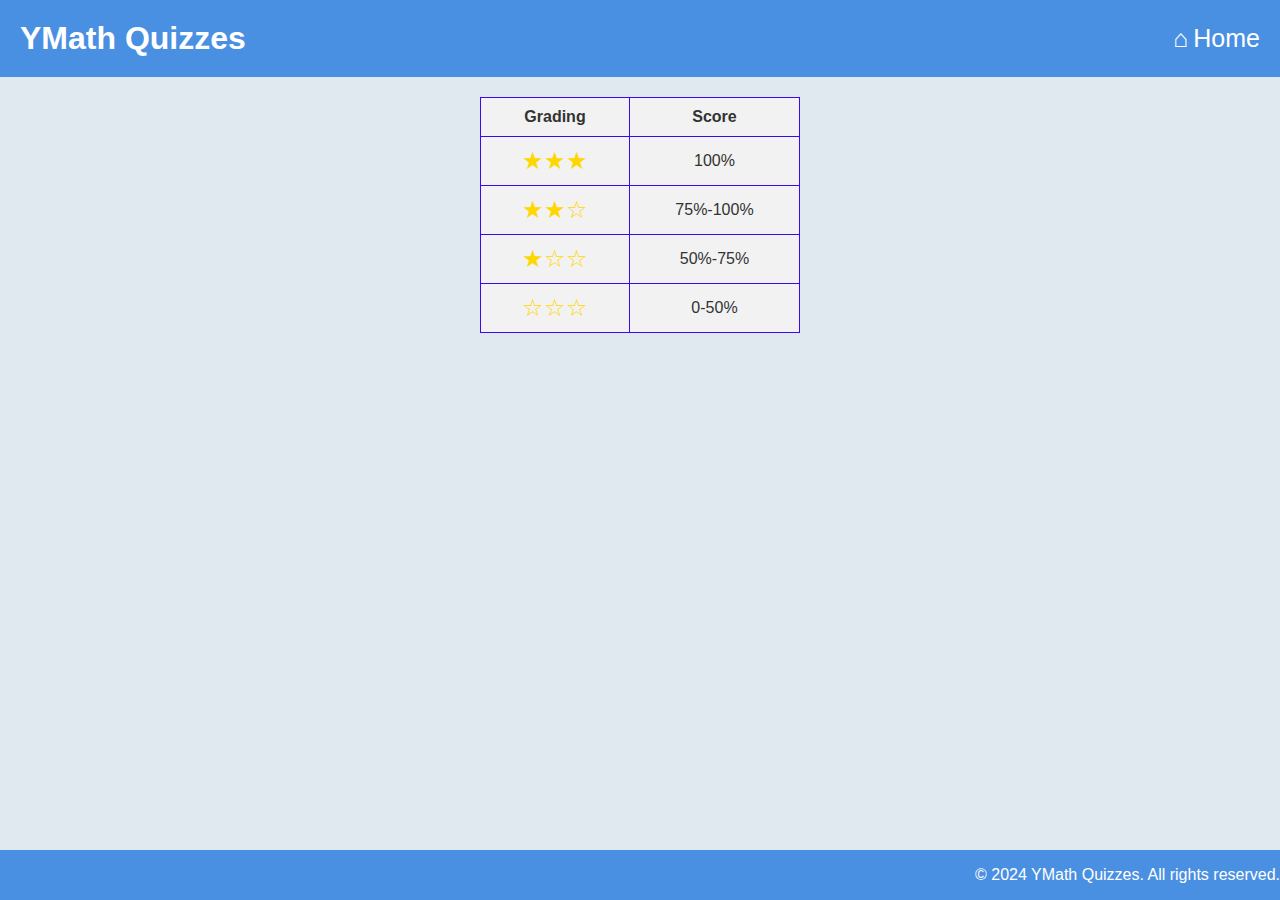
<file: About_Grading.html>
<!DOCTYPE html>
<html lang="en">
<head>
    <meta charset="UTF-8">
    <meta name="viewport" content="width=device-width, initial-scale=1.0">
    <title>Quiz Results</title>
    <link rel="stylesheet" href="css/styles-quiz-grading.css">
</head>
<body>
    <header>
        <!--<h1>YMath Quizzes</h1>-->
        <div class="header-content">
            <h1>YMath Quizzes</h1>
            <a href="home.html" class="home-button">
                <span class="home-icon">&#8962;</span>
                <span class="home-text">Home</span>
            </a>
        </div>
    </header>
    <table>
        <tr>
            <th>Grading</th>
            <th>Score</th>
        </tr>
        <tr>
            <td><div class="star">★★★</div></td>
            <td>100%</td>
        </tr>
        <tr>
            <td><div class="star">★★☆</div></td>
            <td>75%-100%</td>
        </tr>
        <tr>
            <td><div class="star">★☆☆</div></td>
            <td>50%-75%</td>
        </tr>
        <tr>
            <td><div class="star">☆☆☆</div></td>
            <td>0-50%</td>
        </tr>
    </table>
</body>
<footer>
    <p>&copy; 2024 YMath Quizzes. All rights reserved.</p>
</footer>
</html>
</file>
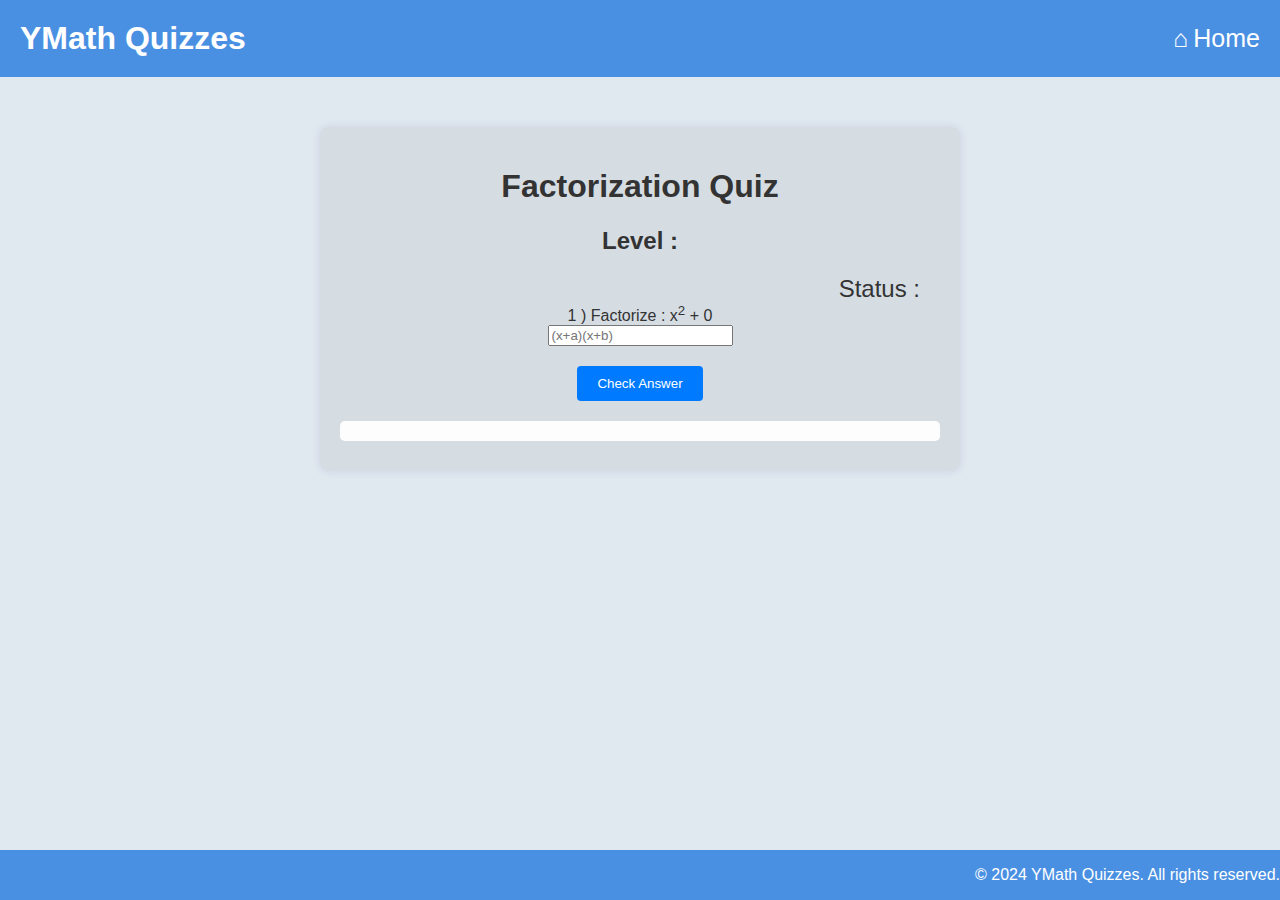
<file: Factorizing_quiz.html>
<!DOCTYPE html>
<html lang="en">
<head>
    <meta charset="UTF-8">
    <meta name="viewport" content="width=device-width, initial-scale=1.0">
    <title>Factorization Quiz</title>
    <link rel="stylesheet" href="css/styles-fact-quiz.css">
</head>
<body>
    <header>
        <div class="header-content">
            <h1>YMath Quizzes</h1>
            <a href="home.html" class="home-button">
                <span class="home-icon">&#8962;</span>
                <span class="home-text">Home</span>
            </a>
        </div>
    </header>
    <div class="container">

        <h1>Factorization Quiz</h1>
        <h2>Level : <div id="Level" style="display: inline;"></div></h2>
        <div id="current_marks" class ="right-align"></div>
        <div class="Qcontainer"><div id="current_question"></div> Factorize : <div id="A" style="display: inline;"></div>x<sup>2</sup> <div id="question"></div></div>
        <input type="text" id="userAnswer" placeholder="(x+a)(x+b)" pattern="[xX0-9()+-]*">
        <button onclick="checkAnswer()">Check Answer</button>
        <div class="progress-bar-container">
            <div class="progress-bar-1" id="progressBar-1"></div>
          </div>


    </div>
    <!-- Popup Modals -->
    <div id="popupModal" class="modal">
        <div class="modal-content">
            <span class="close" onclick="closePopup()">&times;</span>
            <p id="popupMessage"></p>
            <button onclick="closePopup()">Next Question</button>
        </div>
    </div>
    <div id="popupModal2" class="modal">
        <div class="modal-content-incorrect">
            <span class="close" onclick="closePopup2()">&times;</span>
            <p id="popupMessage2"></p>
            <div class="flex-container">
                <button onclick="closePopup2()">Next </button>
                <button onclick="restart()">Restart</button>
              </div>
        </div>
    </div>
    <script src="js/quiz_equation_solving.js"></script>

</body>

<footer>
    <p>&copy; 2024 YMath Quizzes. All rights reserved.</p>
</footer>

</html>
</file>
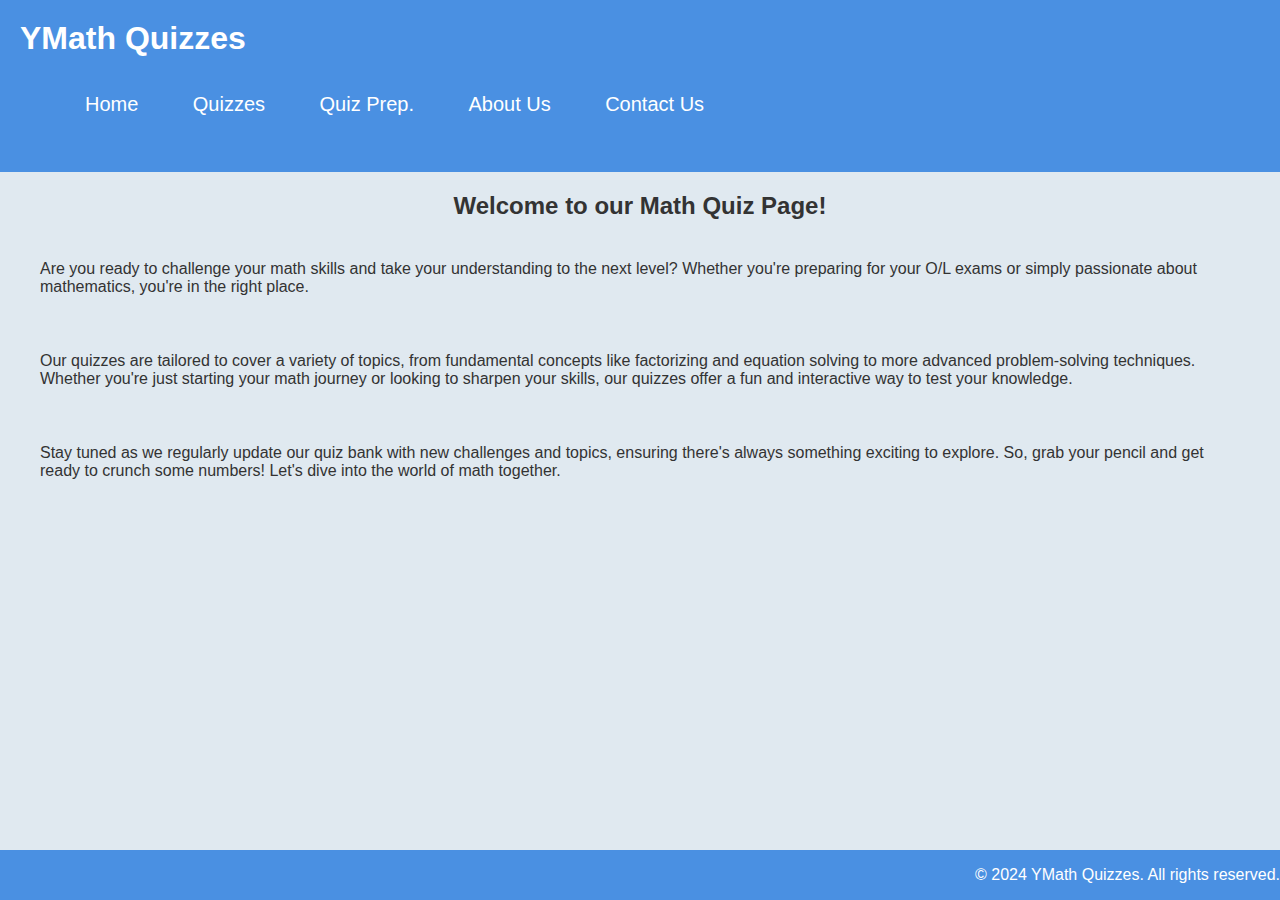
<file: Home.html>
<!DOCTYPE html>
<html lang="en">
<head>
  <meta charset="UTF-8">
  <meta name="viewport" content="width=device-width, initial-scale=1.0">
  <title>YMath Quizzes - Quizzes</title>
  <link rel="stylesheet" href="css/styles-home.css">
</head>
<body>
  <header>
    <h1>YMath Quizzes</h1>
    <nav>
      <ul>
      <li><a href="#" onclick="Home()">Home</a></li>
      <li>
          <a href="#">Quizzes</a>
          <ul class="dropdown">
              <li><a href="#" onclick="passlevel_q1(1)">Factorizing Level 1</a></li>
              <li><a href="#" onclick="passlevel_q1(2)">Factorizing Level 2</a></li>
              <li><a href="#" onclick="passlevel_q1(3)">Factorizing Level 3</a></li>
              <li><a href="#" onclick="passlevel_q1(4)">Factorizing Level 4</a></li>
              <li><a href="#" onclick="passlevel_q1(5)">Factorizing Level 5</a></li>
              <li><a href="#" onclick="passlevel_q2(1)">Quadratic. Equations solving Level 1</a></li>
              <li><a href="#" onclick="passlevel_q2(2)">Quadratic. Equations solving Level 2</a></li>
              <li><a href="#"onclick="Page_underdevelop()">Quiz 3</a></li>
              <li><a href="#"onclick="Page_underdevelop()">Quiz 4</a></li>
              <li><a href="#"onclick="Page_underdevelop()">Quiz 5</a></li>
          </ul>
      </li>
      <li>
        <a href="#">Quiz Prep.</a>
        <ul class="dropdown">
            <li><a href="Factorizing_quiz_examples.html">Factorizing Quadratic Expressions</a></li>
            <li><a href="About_Grading.html">About Grading</a></li>
        </ul>
    </li>
      <li><a href="#" onclick= "About_us()">About Us</a></li>
      <li><a href="#" onclick= "Contact()">Contact Us</a></li>
      </ul>
  </nav>
  

  </header>
  
  <main>
    <body>
      
      <h2 id ="topic">Welcome to our Math Quiz Page!</h2>

      <p class="Description" id="p1">Are you ready to challenge your math skills and take your understanding to the next level? Whether you're preparing for your O/L exams or simply passionate about mathematics, you're in the right place.</p>
      
      <p class="Description" id="p2">Our quizzes are tailored to cover a variety of topics, from fundamental concepts like factorizing and equation solving to more advanced problem-solving techniques. Whether you're just starting your math journey or looking to sharpen your skills, our quizzes offer a fun and interactive way to test your knowledge.</p>
      
      <p class="Description" id ="p3">Stay tuned as we regularly update our quiz bank with new challenges and topics, ensuring there's always something exciting to explore. So, grab your pencil and get ready to crunch some numbers! Let's dive into the world of math together.</p>
    
    
    </body>
    <!-- Add your quizzes content here -->
  </main>
  
  <footer>
    <p>&copy; 2024 YMath Quizzes. All rights reserved.</p>
  </footer>
  <script src="js/Home.js"></script>
</body>
</html>
</file>
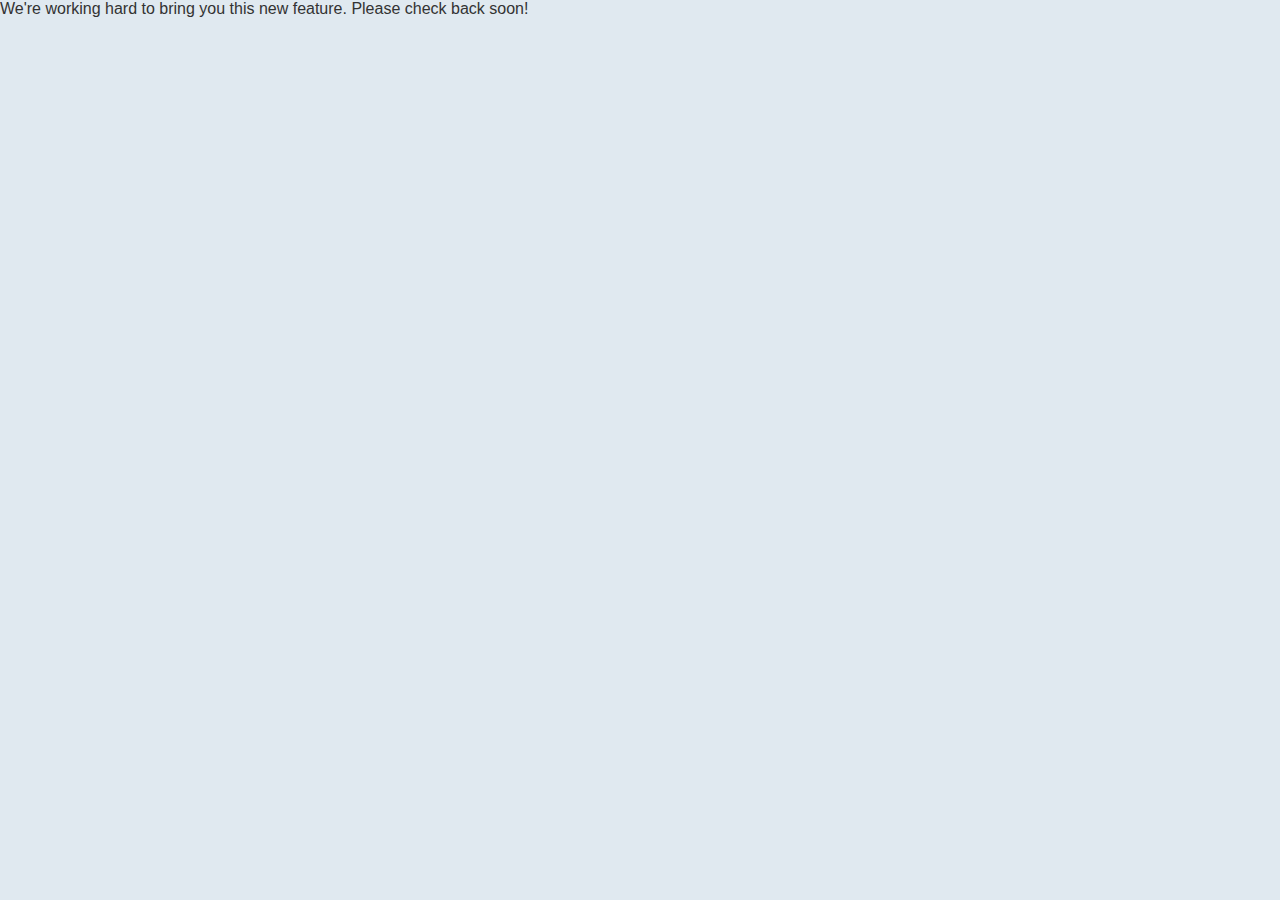
<file: Page-Underdevelop.html>
<!DOCTYPE html>
<html lang="en">
<head>
    <meta charset="UTF-8">
    <meta name="viewport" content="width=device-width, initial-scale=1.0">
    <title>Page Under Development</title>
    <link rel="stylesheet" href="css/styles-quiz-result.css">
</head>
<body>
    We're working hard to bring you this new feature. Please check back soon!
</body>
</html>
</file>
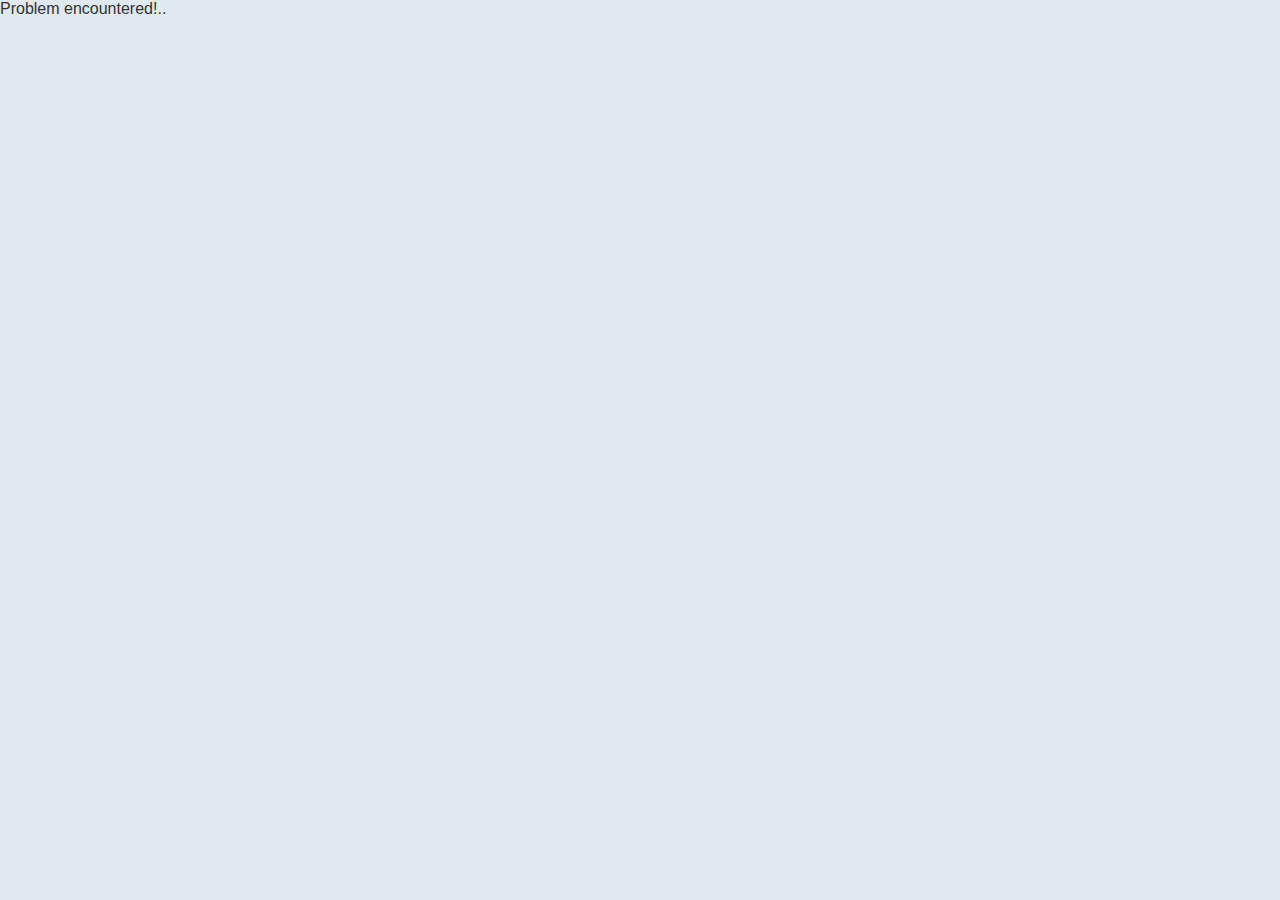
<file: Problem-encountered.html>
<!DOCTYPE html>
<html lang="en">
<head>
    <meta charset="UTF-8">
    <meta name="viewport" content="width=device-width, initial-scale=1.0">
    <title>Problem encounterd!</title>
    <link rel="stylesheet" href="css/styles-quiz-result.css">
</head>
<body>
    Problem encountered!..
</body>
</html>
</file>
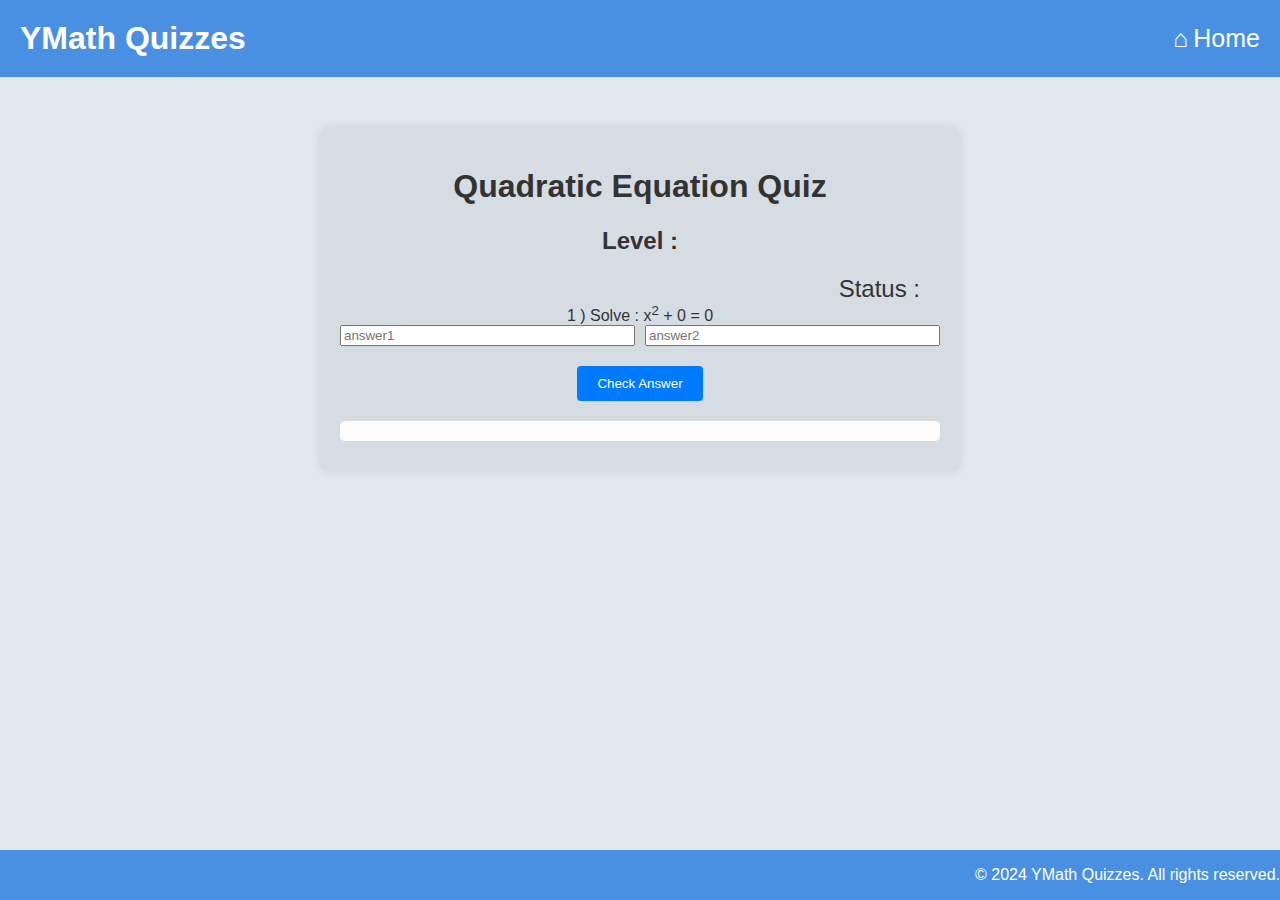
<file: Quadric_Equation_Quiz.html>
<!DOCTYPE html>
<html lang="en">
<head>
    <meta charset="UTF-8">
    <meta name="viewport" content="width=device-width, initial-scale=1.0">
    <title>Quadratic Equation Quiz</title>
    <link rel="stylesheet" href="css/styles-fact-quiz.css">
</head>
<body>
    <header>
        <div class="header-content">
            <h1>YMath Quizzes</h1>
            <a href="home.html" class="home-button">
                <span class="home-icon">&#8962;</span>
                <span class="home-text">Home</span>
            </a>
        </div>
    </header>
    <div class="container">

        <h1>Quadratic Equation Quiz</h1>
        <h2>Level : <div id="Level" style="display: inline;"></div></h2>
        <div id="current_marks" class ="right-align"></div>
        <div class="Qcontainer"><div id="current_question"></div> Solve : <div id="A" style="display: inline;"></div>x<sup>2</sup> <div id="question"></div> = 0</div>
        <div class="AnswerBox">
            <input type="number" id="userAnswer1" placeholder="answer1" >
            <input type="number" id="userAnswer2" placeholder="answer2" >
        </div>
        <button onclick="checkAnswer()">Check Answer</button>
        <div class="progress-bar-container">
            <div class="progress-bar-1" id="progressBar-1"></div>
          </div>


    </div>
    <!-- Popup Modals -->
    <div id="popupModal" class="modal">
        <div class="modal-content">
            <span class="close" onclick="closePopup()">&times;</span>
            <p id="popupMessage"></p>
            <button onclick="closePopup()">Next Question</button>
        </div>
    </div>
    <div id="popupModal2" class="modal">
        <div class="modal-content-incorrect">
            <span class="close" onclick="closePopup2()">&times;</span>
            <p id="popupMessage2"></p>
            <div class="flex-container">
                <button onclick="closePopup2()">Next </button>
                <button onclick="restart()">Restart</button>
              </div>
        </div>
    </div>
    <script src="js/quiz_equation_solving.js"></script>

</body>

<footer>
    <p>&copy; 2024 YMath Quizzes. All rights reserved.</p>
</footer>

</html>
</file>
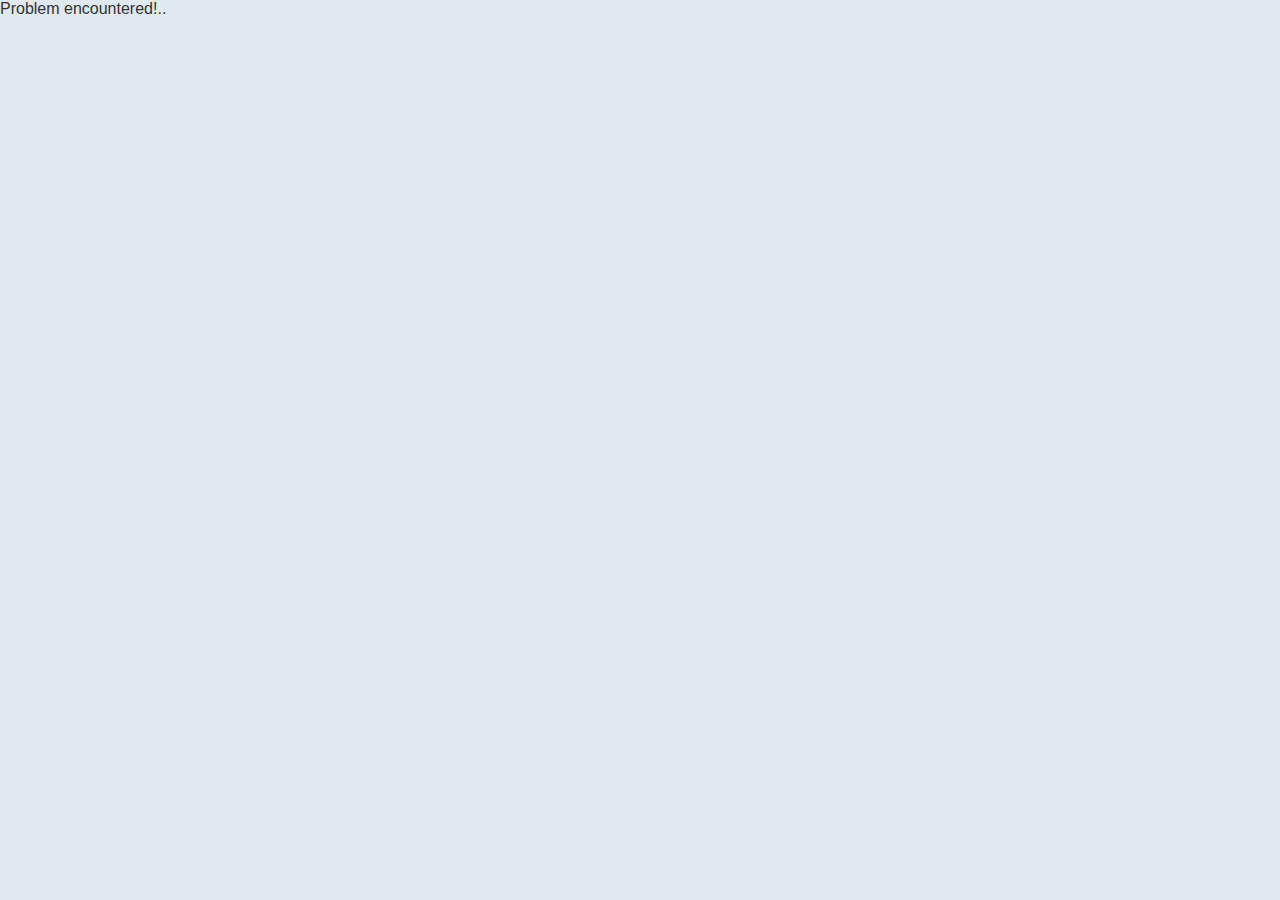
<file: Quiz_completed.html>
<!DOCTYPE html>
<html lang="en">
<head>
    <meta charset="UTF-8">
    <meta name="viewport" content="width=device-width, initial-scale=1.0">
    <title>Quiz Results</title>
    <link rel="stylesheet" href="css/styles-quiz-result.css">
</head>
<body>
    <header>
        <!--<h1>YMath Quizzes</h1>-->
        <div class="header-content">
            <h1>YMath Quizzes</h1>
            <a href="home.html" class="home-button">
                <span class="home-icon">&#8962;</span>
                <span class="home-text">Home</span>
            </a>
        </div>
    </header>
    <div class="container">
        <h1><div id="Quiz"></div></h1>
        <div id="score text"></div>
        <div id="stars"></div> <!-- New empty div for displaying stars -->
    </div>
   
    <script src="js/quiz_fact_evol_script.js"></script>
</body>
<footer>
    <p>&copy; 2024 YMath Quizzes. All rights reserved.</p>
</footer>
</html>
</file>
<file: css/styles-quiz-grading.css>
body {
    font-family: Arial, sans-serif;
    margin: 0;
    padding: 0;
    background-color: #e0e9f0; /* Light blueish background color */
    color: #333; /* Dark text color */

}
header {
    background-color: #4a90e2; /* Blue header background color */
    color: #fff; /* White text color */
    padding: 20px;
}
  
header h1 {
    text-align: left;
    margin: 0;
}

.header-content {
    display: flex;
    align-items: center;
    justify-content: space-between;
    width: 100%;
}

.home-button {
    text-decoration: none;
    display: flex;
    align-items: center;
}

.home-icon {
    font-size: 25px;
    margin-right: 5px;
    color: #fff;
}

.home-text {
    font-size: 25px;
    color: #fff;
}

.container {
    text-align: center; /* Aligns everything in the container to the center */
    max-width: 600px;
    margin: 50px auto;
    padding: 20px;
    background-color: #d5dde3;
    border-radius: 8px;
    box-shadow: 0 0 10px rgba(38, 5, 113, 0.1);
}

h1 {
    text-align: center;
}
/* Star styles */
.star {
    font-size: 24px; /* Adjust font size as needed */
    color: gold; /* Color of the stars */
     /* Display stars inline display: inline-block;*/
}

table {
    width: 25%;
    border-collapse: collapse;
    margin: 20px auto; /* Center the table */
}
table, th, td {
    border: 1px solid rgb(62, 7, 241);
}

th, td {
    padding: 10px;
    text-align: center;
    background-color: #f2f2f2;
}


footer {
    background-color: #4a90e2; /* Blue footer background color */
    color: #fff; /* White text color */
    text-align: right;
    padding-right: 120px;
    position: fixed;
    bottom: 0;
    width: 100%;
  }
</file>
<file: css/styles-fact-quiz.css>
body {
    font-family: Arial, sans-serif;
    margin: 0;
    padding: 0;
    background-color: #e0e9f0; /* Light blueish background color */
    color: #333; /* Dark text color */

}
.right-align {    /* class for right aligned elements */
    text-align: right; /* Aligns the marks to the right */
    padding-right: 20px;
    font-size: 24px
}


header {
    background-color: #4a90e2; /* Blue header background color */
    color: #fff; /* White text color */
    padding: 20px;
    
  }
  
  header h1 {
    margin: 0;
    text-align: left;
  }

  .header-content {
    display: flex;
    align-items: center;
    justify-content: space-between;
    width: 100%;
}

.home-button {
    text-decoration: none;
    display: flex;
    align-items: center;
}

.home-icon {
    font-size: 25px;
    margin-right: 5px;
    color: #fff;
}

.home-text {
    font-size: 25px;
    color: #fff;
}


.container {
    text-align: center; /* Aligns everything in the container to the center */
    max-width: 600px;
    margin: 50px auto;
    padding: 20px;
    background-color: #d5dde3;
    border-radius: 8px;
    box-shadow: 0 0 10px rgba(38, 5, 113, 0.1);
}

h1 {
    text-align: center;
    
}

button {
    display: block;
    margin: 20px auto;
    padding: 10px 20px;
    background-color: #007bff;
    color: #fff;
    border: none;
    border-radius: 4px;
    cursor: pointer;
    transition: background-color 0.3s;
}

button:hover {
    background-color: #0056b3;
}

.Qcontainer div {
    display: inline-block;
}

.modal {
    display: none; 
    position: fixed; 
    z-index: 1; 
    left: 0;
    top: 0;
    width: 100%; 
    height: 100%; 
    overflow: auto; 
    background-color: rgba(0,0,0,0.4); 
}

.modal-content {
    background-color: #6a92bf;
    position: fixed;
    bottom: 30%; /* Adjust the percentage to position the modal */
    left: 35%; /* Add spacing from the left */
    right: 35%; /* Add spacing from the right */
    padding: 20px;
    border: 5px solid #4c34b8;
    overflow-y: auto;
    border-radius: 15px; /* Add border-radius for curved corners */
}

.modal-content-incorrect {
    background-color: #bf6a6a;
    position: fixed;
    bottom: 30%; /* Adjust the percentage to position the modal */
    left: 35%; /* Add spacing from the left */
    right: 35%; /* Add spacing from the right */
    padding: 20px;
    border: 5px solid #b83434;
    overflow-y: auto;
    border-radius: 15px; /* Add border-radius for curved corners */
}

.model-correct-answer {
    background-color: #6a92bf;
    border: 5px solid #4c34b8;
}
.model-incorrect-answer {
    background-color: #bf6a6a;
    border: 5px solid #b83434;
}
.close {
    color: #aaa;
    float: right;
    font-size: 28px;
    font-weight: bold;
}

.close:hover,
.close:focus {
    color: black;
    text-decoration: none;
    cursor: pointer;
}

.progress-bar-container {
    width: 100%;
    height: 20px; /* Adjust height as needed */
    background-color: #fdfdfd; /* Background color of the progress bar container */
    border-radius: 5px; /* Add rounded corners */
    margin-bottom: 10px; /* Add margin for spacing */
  }
  
  .progress-bar-1 {
    height: 100%;
    width: 0%; /* Set initial progress to 0% */
    background-color: #5b339f; /* Color of the progress bar */
    border-radius: 5px; /* Add rounded corners */
    transition: width 0.3s ease-in-out; /* Add smooth transition effect */
  }

  .flex-container {
    display: flex;
    
  }
  .flex-container > div {
    display: block;
    margin: 20px auto;
    padding: 10px 20px;
    background-color: #007bff;
    color: #fff;
    border: none;
    border-radius: 4px;
    cursor: pointer;
    transition: background-color 0.3s;
  }
  footer {
    background-color: #4a90e2; /* Blue footer background color */
    color: #fff; /* White text color */
    text-align: right;
    padding-right: 120px;
    position: fixed;
    bottom: 0;
    width: 100%;
  }


  .image-container img {/*For image container */
    display: block;
    width: 30%;
    margin: 20px auto; /* Adjusts the space between images */
    border: 2px solid #4001bf; /* Adds a border around the images */
}

.image-container {
    display: flex;
    flex-direction: column;
    align-items: center;
    padding-bottom: 40px; /* Adds padding to the bottom */
}

.image-container figure {
    width: 100%;
    max-width: 1600px; /* Maximum width of the image and caption */
    margin: 20px 0; /* Space between figures */
    text-align: center; /* Center align captions */
}

.image-container figcaption {
    margin-top: 8px; /* Space between the image and caption */
    /*font-style: italic; /* Optional styling for captions */
   /* color: #555; /* Optional styling for captions */
   font-size: 18px
}
.Description{
    padding-top: 20px;
    padding-bottom: 20px; 
    padding-left: 70px;
    padding-right: 40px; 
    font-size:  20px;
    
 }

 .AnswerBox {
    display: flex;
    gap: 10px; /* Space between inputs */
}

.AnswerBox input {
    flex: 1; /* Inputs will take up equal space */
}
</file>
<file: css/styles-home.css>
body {
    font-family: Arial, sans-serif;
    margin: 0;
    padding: 0;
    background-color: #e0e9f0; /* Light blueish background color */
    color: #333; /* Dark text color */

}

.Description{
    padding-top: 20px;
    padding-bottom: 20px; 
    padding-left: 40px;
    padding-right: 40px; 
    
 }
header {
    background-color: #4a90e2; /* Blue header background color */
    color: #fff; /* White text color */
    padding: 20px;
  }
  
header h1 {
    margin: 0;
  }

h2{
    text-align: center;
  }
  
ul {
    list-style: none;
    background: #4a90e2;
}

ul li {
    display: inline-block;
    position: relative;
}

ul li a {
    display: block;
    padding: 20px 25px;
    color: #FFF;
    text-decoration: none;
    text-align: center;
    font-size: 20px;
}

ul li ul.dropdown li {
    display: block;
}

ul li ul.dropdown {
    width: 200%;
    background: #4a90e2;
    text-align: center;
    position: absolute;
    left: -20px;
    font-size: 15px;
    z-index: 999;
    display: none;
}

ul li a:hover {
    background: #060a78;
}
ul li:hover ul.dropdown {
    display:block;
}

footer {
    background-color: #4a90e2; /* Blue footer background color */
    color: #fff; /* White text color */
    text-align: right;
    padding-right: 120px;
    position: fixed;
    bottom: 0;
    width: 100%;
  }
</file>
<file: css/styles-quiz-result.css>
body {
    font-family: Arial, sans-serif;
    margin: 0;
    padding: 0;
    background-color: #e0e9f0; /* Light blueish background color */
    color: #333; /* Dark text color */

}
header {
    background-color: #4a90e2; /* Blue header background color */
    color: #fff; /* White text color */
    padding: 20px;
}
  
header h1 {
    text-align: left;
    margin: 0;
}

.header-content {
    display: flex;
    align-items: center;
    justify-content: space-between;
    width: 100%;
}

.home-button {
    text-decoration: none;
    display: flex;
    align-items: center;
}

.home-icon {
    font-size: 25px;
    margin-right: 5px;
    color: #fff;
}

.home-text {
    font-size: 25px;
    color: #fff;
}

.container {
    text-align: center; /* Aligns everything in the container to the center */
    max-width: 600px;
    margin: 50px auto;
    padding: 20px;
    background-color: #d5dde3;
    border-radius: 8px;
    box-shadow: 0 0 10px rgba(38, 5, 113, 0.1);
}

h1 {
    text-align: center;
}
/* Star styles */
.star {
    font-size: 72px; /* Adjust font size as needed */
    color: gold; /* Color of the stars */
    display: inline-block; /* Display stars inline */
}

footer {
    background-color: #4a90e2; /* Blue footer background color */
    color: #fff; /* White text color */
    text-align: right;
    padding-right: 120px;
    position: fixed;
    bottom: 0;
    width: 100%;
  }
</file>
